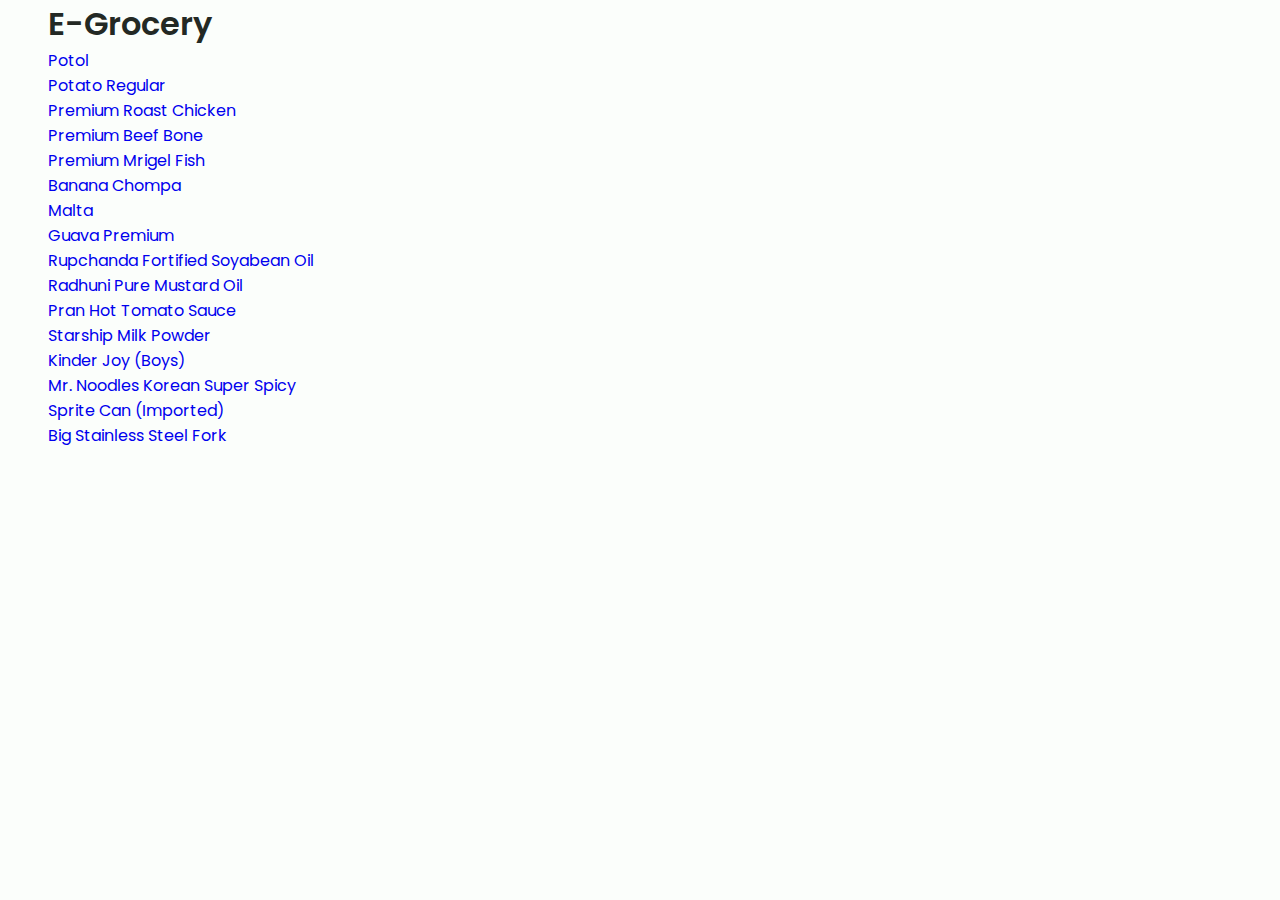
<file: pages/home/index.html>
<!DOCTYPE html>
<html lang="en">
  <head>
    <meta charset="UTF-8" />
    <meta name="viewport" content="width=device-width, initial-scale=1.0" />
    <title>E-Grocery</title>
    <link rel="stylesheet" href="../../styles/base.css" />
    <link rel="stylesheet" href="./home.css" />
  </head>
  <body>
    <div class="container">
      <h1>E-Grocery</h1>
      <ul id="product-list"></ul>
    </div>
    <script src="../../scripts/home.js" type="module"></script>
  </body>
</html>
</file>
<file: styles/base.css>
@import url("https://fonts.googleapis.com/css2?family=Poppins:wght@400;500;600&display=swap");
@import url("https://fonts.googleapis.com/css2?family=Luckiest+Guy&display=swap");

:root {
  --header-height: 4rem;

  /* --hue-color: 340; */
  --hue-color: 125;
  /* --hue-color: 1; */
  /* --hue-color: 340; */

  --first-color: hsl(var(--hue-color), 69%, 61%);
  --first-color-second: hsl(var(--hue-color), 69%, 61%);
  --first-color-alt: hsl(var(--hue-color), 57%, 53%);
  --first-color-lighter: hsl(var(--hue-color), 92%, 85%);
  --title-color: hsl(var(--hue-color), 8%, 15%);
  --text-color: hsl(var(--hue-color), 8%, 65%);
  --text-color-light: hsl(var(--hue-color), 8%, 85%);
  --text-color-lighter: hsl(var(--hue-color), 8%, 95%);
  --input-color: hsl(var(--hue-color), 70%, 96%);
  --body-color: hsl(var(--hue-color), 60%, 99%);
  --container-color: #fff;
  --scroll-bar-color: hsl(var(--hue-color), 12%, 90%);
  --scroll-thumb-color: hsl(var(--hue-color), 12%, 80%);
  --card-background-color: hsl(var(--hue-color), 60%, 97%);

  --body-font: "Poppins", sans-serif;

  --big-font-size: 2rem;
  --h1-font-size: 1.5rem;
  --h2-font-size: 1.25rem;
  --h3-font-size: 1.125rem;
  --normal-font-size: 0.938rem;
  --small-font-size: 0.813rem;
  --smaller-font-size: 0.75rem;
  --smallest-font-size: 0.65rem;

  --font-medium: 500;
  --font-semi-bold: 600;

  --mb-0-25: 0.25rem;
  --mb-0-5: 0.5rem;
  --mb-0-75: 0.75rem;
  --mb-1: 1rem;
  --mb-1-5: 1.5rem;
  --mb-2: 2rem;
  --mb-2-5: 2.5rem;
  --mb-3: 3rem;

  --z-tooltip: 10;
  --z-fixed: 100;
  --z-modal: 100;

  --menu-width: 320px;
}

@media screen and (min-width: 968px) {
  :root {
    --big-font-size: 3rem;
    --h1-font-size: 2.25rem;
    --h2-font-size: 1.5rem;
    --h3-font-size: 1.25rem;
    --normal-font-size: 1rem;
    --small-font-size: 0.875rem;
    --smaller-font-size: 0.813rem;
  }
}

* {
  box-sizing: border-box;
  padding: 0;
  margin: 0;
}

html {
  scroll-behavior: smooth;
}

body {
  font-family: var(--body-font);
  font-size: var(--normal-font-size);
  background-color: var(--body-color);
  color: var(--text-color);
}

h1,
h2,
h3,
h4 {
  color: var(--title-color);
  font-weight: var(--font-semi-bold);
}

ul {
  list-style: none;
}

a {
  text-decoration: none;
  cursor: pointer;
}

/* a:link {
  color: var(--text-color);
}

a:visited {
  color: var(--text-color);
}

a:hover {
  color: var(--text-color);
}

a:active {
  color: var(--text-color);
} */

img {
  max-width: 100%;
  height: auto;
}

input {
  padding: 0.8rem 0.5rem;
  border-radius: 0.3rem;
  border: none;
  outline: none;
  background-color: var(--input-color);
  width: 100%;
}

input::placeholder {
  font-family: var(--body-font);
  color: var(--text-color);
}

input:focus {
  outline: 0.5px solid var(--text-color);
}

button,
.button {
  border: hidden;
  outline: none;
  border-radius: 0.4em;
  padding: 0.7em;
  transition: 0.05s;
  display: inline-block;
  cursor: pointer;
  background-color: var(--first-color);
  color: white;
  display: flex;
  align-items: center;
  justify-content: space-between;
  column-gap: 0.5rem;
}

.button-inline {
  display: inline-block;
}

.button-sm {
  font-size: var(--smaller-font-size);
}

button:active,
.button:active {
  scale: 0.95;
}

button:hover,
.button:hover {
  border: 0.1rem solid var(--first-color);
  background-color: transparent;
  color: var(--first-color);
}

.button-outline {
  border: 0.1rem solid var(--first-color);
  background-color: transparent;
  color: var(--first-color);
}

.button-outline:hover {
  background-color: var(--first-color);
  color: white;
}

::-webkit-scrollbar {
  width: 0.3rem;
  background-color: var(--scroll-bar-color);
  border-radius: 0.5rem;
}

::-webkit-scrollbar-thumb {
  background-color: var(--scroll-thumb-color);
  border-radius: 0.5rem;
}

::-webkit-scrollbar-thumb:hover {
  background-color: var(--text-color-light);
}

.container {
  padding: 0 1rem;
}

@media screen and (min-width: 1024px) {
  .container {
    padding: 0 3rem;
  }
}

.section {
  padding: 1rem 0;
}

.section__title {
  font-size: var(--h2-font-size);
  text-align: center;
  margin-bottom: 2rem;
}

.header {
  position: fixed;
  width: 100%;
  top: 0;
  left: 0;
  background-color: var(--body-color);
  z-index: var(--z-fixed);
}

.nav {
  height: var(--header-height);
  display: flex;
  align-items: center;
  justify-content: space-between;
  box-shadow: -1px 0 16px hsla(0, 0%, 0%, 0.1);
  width: 100%;
}

.nav__left {
  display: flex;
  column-gap: 2rem;
  justify-content: flex-start;
  align-items: center;
}

.nav__right {
  position: relative;
  cursor: pointer;
}

.nav__right-disable {
  display: none;
}

.cart__item-count {
  position: absolute;
  top: -0.6em;
  right: 0.9em;
  background-color: var(--first-color-alt);
  padding: 0.05em 0.18em;
  font-size: var(--smaller-font-size);
  color: white;
  border-radius: 0.3em;
  font-weight: var(--font-semi-bold);
}

.nav__logo {
  color: var(--first-color-alt);
  font-family: "Luckiest Guy", cursive;
}

.nav__toggle,
.nav__close,
.cart__icon {
  display: flex;
  font-size: 1.25rem;
  color: var(--title-color);
  cursor: pointer;
}

.cart__icon {
  text-align: right;
}

.nav__toggle {
  transition: transform 0.5s;
}

.rotate__toggle {
  transform: rotate(-90deg);
}

.nav__menu {
  position: fixed;
  top: 0;
  left: -100%;
  background-color: var(--body-color);
  box-shadow: 0 20px 16px hsla(0, 0%, 0%, 0.1);
  width: var(--menu-width);
  height: calc(100% - var(--header-height));
  padding: 1rem 1.5rem;
  transition: left 0.4s;
  margin-top: var(--header-height);
  display: flex;
  flex-direction: column;
  row-gap: 1rem;
}

.nav__heading {
  font-weight: var(--font-medium);
  text-transform: uppercase;
}

.nav__list {
  display: flex;
  flex-direction: column;
  row-gap: 0.5rem;
  overflow-y: auto;
}

.nav__item {
  border-bottom: 1px solid var(--text-color-lighter);
}

.nav__link {
  color: var(--title-color);
  text-transform: capitalize;
  font-size: var(--small-font-size);
}

.active {
  font-weight: var(--font-semi-bold);
}

.nav__close {
  position: absolute;
  top: 1.125rem;
  right: 1.5rem;
}

.show-menu {
  left: 0;
}

main {
  width: 100%;
  min-height: calc(100vh - var(--header-height));
  margin-top: var(--header-height);
  transition: all 0.4s;
}

.reduced__main {
  width: calc(100% - var(--menu-width));
  margin-left: var(--menu-width);
}

.home {
  display: flex;
  flex-direction: column;
  justify-content: center;
  align-items: center;
  min-height: calc(100vh - var(--header-height));
  gap: 2.5rem;
}

.hero__text {
  font-size: var(--big-font-size);
  color: var(--title-color);
  text-transform: uppercase;
  font-weight: var(--font-semi-bold);
  text-align: center;
}

.hero__cta {
  font-size: var(--h2-font-size);
}

.innerNavigation {
  display: flex;
  flex-wrap: wrap;
  gap: 0.7rem;
}

.innerNavigation__item {
  display: flex;
  justify-content: space-between;
  align-items: center;
  gap: 0.7rem;
}

.innerNavigation__link {
  color: var(--title-color);
  text-transform: capitalize;
  text-decoration: underline;
}

.innerNavigation__item-last {
  color: var(--text-color);
}

.cart {
  position: fixed;
  right: -100%;
  top: 0;
  background-color: var(--body-color);
  box-shadow: 0 20px 16px hsla(0, 0%, 0%, 0.1);
  width: var(--menu-width);
  height: calc(100% - var(--header-height));
  padding: 1rem 1rem;
  transition: right 0.4s;
  margin-top: var(--header-height);
  display: flex;
  flex-direction: column;
  row-gap: 1rem;
}

.cart__close-button {
  cursor: pointer;
}

.show__cart {
  right: 0;
}

.cart__top {
  display: flex;
  justify-content: space-between;
  border-bottom: 1px dashed var(--text-color-light);
  font-weight: var(--font-semi-bold);
  color: var(--title-color);
  padding-bottom: 0.5rem;
}

.cart__content {
  display: flex;
  flex-direction: column;
  overflow: auto;
}

.cart__item {
  display: grid;
  grid-template-columns: 1fr 4fr 6fr 4fr 1fr;
  font-size: var(--smaller-font-size);
  align-items: center;
  border-bottom: 1px dashed var(--text-color-lighter);
  padding: 0.5rem 0.3rem 0.5rem 0.3rem;
}

.cart__item-counter,
.cart__item-image,
.cart__item-info,
.cart__item-cost,
.cart__item-delete {
  padding: 0rem 0.3rem;
}

.cart__item-currentcount,
.cart__item-title,
.cart__item-cost,
.cart__item-delete {
  color: var(--title-color);
}

.cart__item-increase,
.cart__item-decrease,
.cart__item-delete {
  cursor: pointer;
  transition: 0.1s;
}

.cart__item-increase:hover,
.cart__item-decrease:hover,
.cart__item-delete:hover {
  transform: scale(1.05);
}

.cart__item-title {
  text-transform: capitalize;
}

.cart__item-image {
  display: flex;
  justify-content: center;
  align-items: center;
}

.cart__item-cost {
  display: flex;
  flex-direction: column;
  justify-content: center;
  align-items: flex-start;
}

.cart__item-delete {
  display: flex;
  flex-direction: column;
  justify-content: center;
  align-items: flex-end;
}

.cart__item-info {
  display: flex;
  flex-direction: column;
  justify-content: space-between;
  align-items: flex-start;
}

.cart__item-counter {
  display: flex;
  flex-direction: column;
  justify-content: space-between;
  align-items: center;
}

.cart__item-subinfo {
  font-size: var(--smallest-font-size);
}

.place__order {
  display: flex;
  align-items: center;
  justify-content: center;
  font-size: var(--smaller-font-size);
}

.notification {
  position: fixed;
  top: 5rem;
  right: -100%;
  background-color: var(--first-color-alt);
  color: white;
  padding: 0.7em;
  border-radius: 0.3em;
  z-index: var(--z-fixed);
  font-size: var(--small-font-size);
  transition: 0.3s right;
}

.notification-show {
  right: 0.3rem;
}

.notification-success {
  background-color: var(--first-color-alt);
}

.notification-error {
  background-color: rgb(255, 86, 48);
}
</file>
<file: pages/home/home.css>
.product-item {
  text-transform: capitalize;
}
</file>
